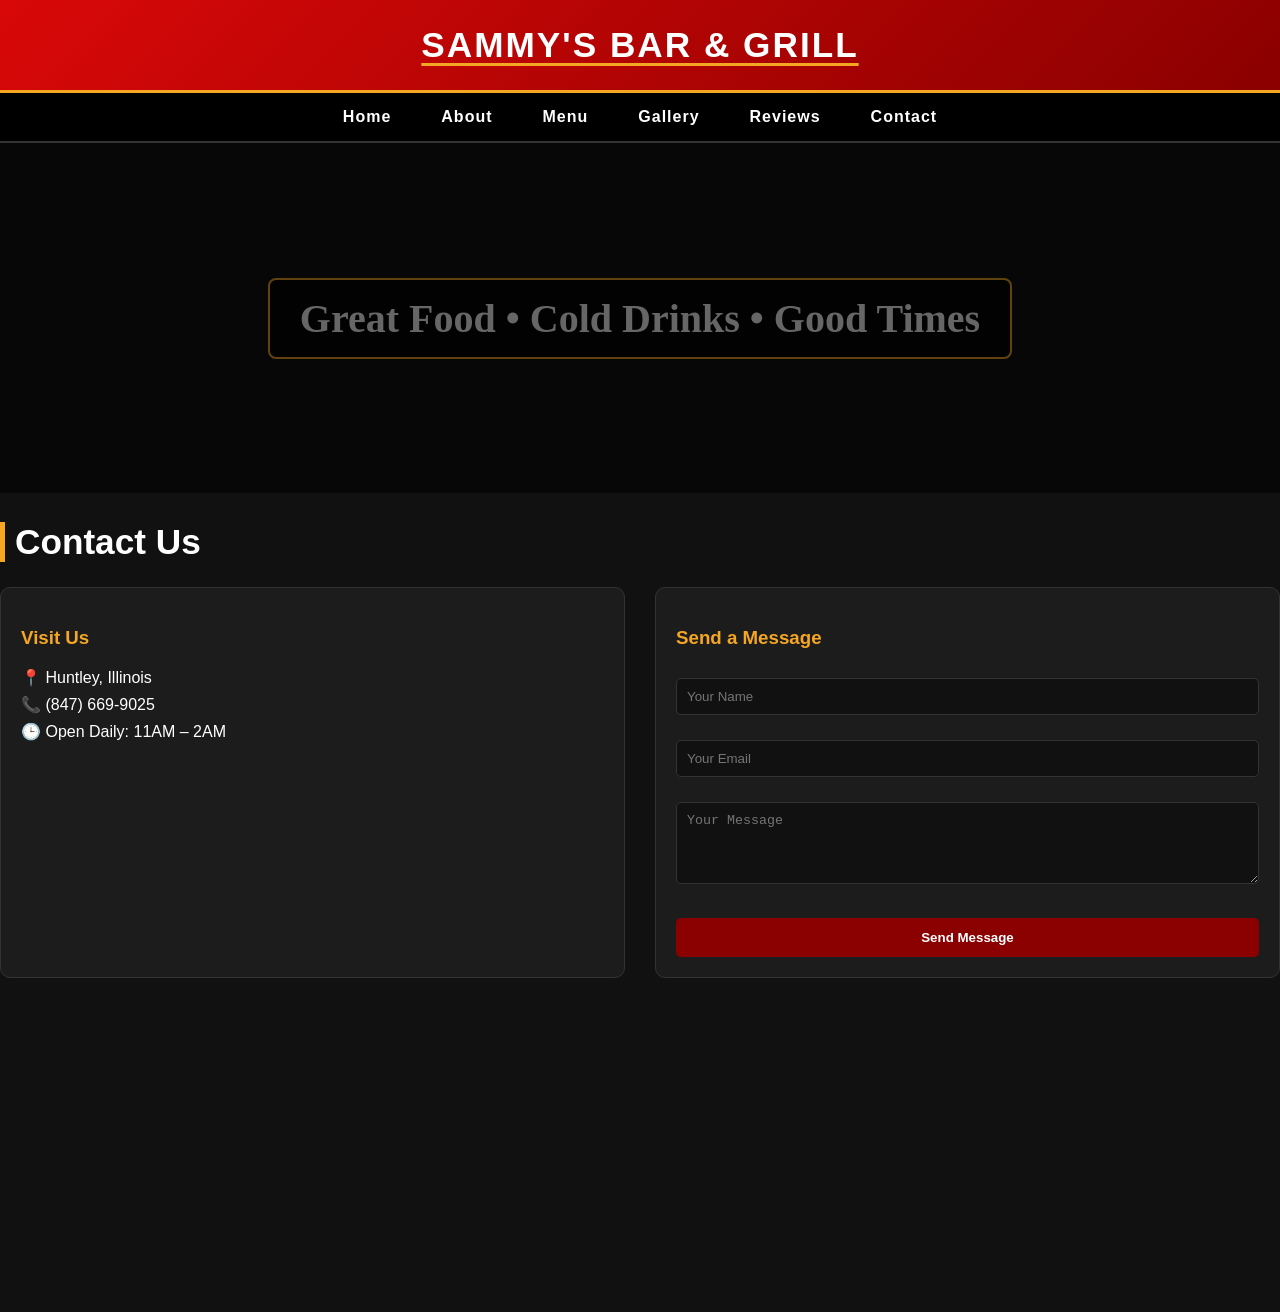
<file: contact.html>
<!DOCTYPE html>
<html lang="en">
<head>
    <meta charset="UTF-8">
    <meta name="viewport" content="width=device-width, initial-scale=1.0">
    <title>Contact | Sammys Bar & grill</title>
    <link rel="stylesheet" href="index.css">
</head>
<body>
    <header>
  <h1>SAMMY'S BAR & GRILL</h1>
</header>

<nav>
  <a href="hero.html">Home</a>
  <a href="about.html">About</a>
  <a href="Products.html">Menu</a>
  <a href="gallery.html">Gallery</a>
  <a href="reviews.html">Reviews</a>
  <a href="contact.html">Contact</a>
</nav>

<div class="content">

  <section id="hero" class="hero">
    <h2>Great Food • Cold Drinks • Good Times</h2>
  </section>
  <section id="contact">
  <h2>Contact Us</h2>

  <div class="contact-container">

    <!-- INFO -->
    <div class="contact-info">
      <h3>Visit Us</h3>
      <p>📍 Huntley, Illinois</p>
      <p>📞 (847) 669-9025</p>
      <p>🕒 Open Daily: 11AM – 2AM</p>
    </div>

    <!-- FORM -->
    <div class="contact-form">
      <h3>Send a Message</h3>
      <form>
        <input type="text" placeholder="Your Name" required>
        <input type="email" placeholder="Your Email" required>
        <textarea rows="4" placeholder="Your Message" required></textarea>
        <button type="submit">Send Message</button>
      </form>
    </div>

  </div>

  <!-- MAP -->
  <div class="map">
    <iframe src="https://maps.google.com/maps?q=Huntley%20Illinois&t=&z=13&ie=UTF8&iwloc=&output=embed"></iframe>
  </div>

</section>
</body>
</html>
</file>
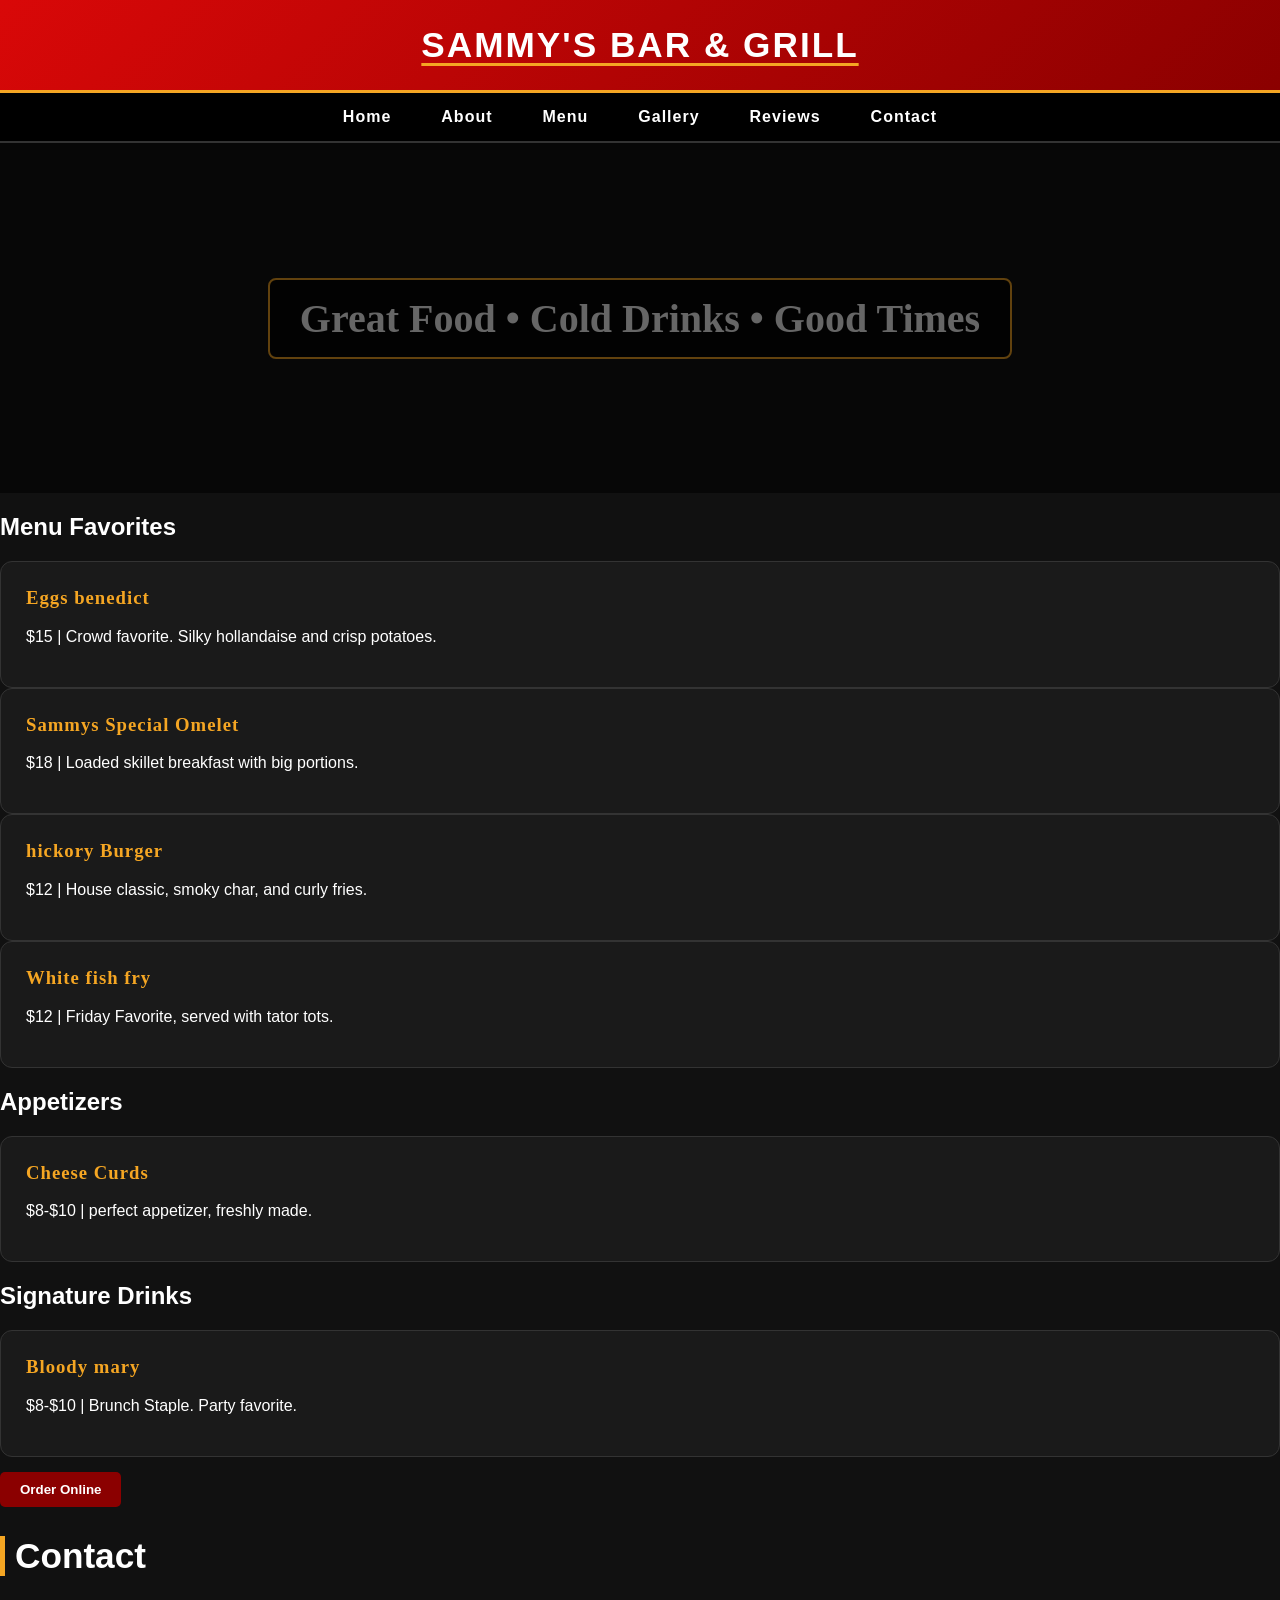
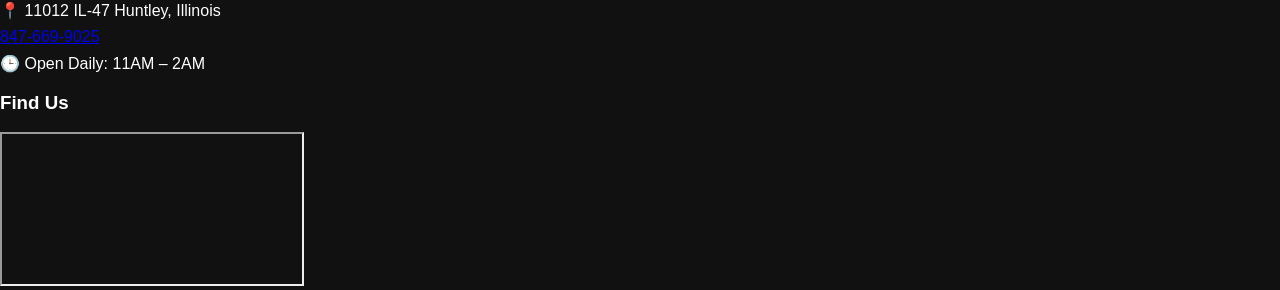
<file: Products.html>
<!DOCTYPE html>
<html lang="en">
<head>
    <meta charset="UTF-8">
    <meta name="viewport" content="width=device-width, initial-scale=1.0">
    <title>Menu | Sammys bar & grill</title>
    <link rel="stylesheet" href="index.css">
</head>
<body>
    <header>
  <h1>SAMMY'S BAR & GRILL</h1>
</header>

<nav>
  <a href="hero.html">Home</a>
  <a href="about.html">About</a>
  <a href="Products.html">Menu</a>
  <a href="gallery.html">Gallery</a>
  <a href="reviews.html">Reviews</a>
  <a href="contact.html">Contact</a>
</nav>
<section id="hero" class="hero">
    <h2>Great Food • Cold Drinks • Good Times</h2>
  </section>
<section id="products">
    <h2>Menu Favorites</h2>
    <div class="grid">
      <div class="card"><h3>Eggs benedict</h3><p>$15 | Crowd favorite. Silky hollandaise and crisp potatoes.</p></div>
      <div class="card"><h3>Sammys Special Omelet</h3><p>$18 | Loaded skillet breakfast with big portions.</p></div>
      <div class="card"><h3>hickory Burger</h3><p>$12 | House classic, smoky char, and curly fries.</p></div>
      <div class="card"><h3>White fish fry</h3><p>$12 | Friday Favorite, served with tator tots.</p></div>
    <h2>Appetizers</h2>
    <div class="grid">
      <div class="card"><h3>Cheese Curds</h3><p>$8-$10 | perfect appetizer, freshly made.</p></div>
    <h2>Signature Drinks</h2>
    <div class="grid">
      <div class="card"><h3>Bloody mary</h3><p>$8-$10 | Brunch Staple. Party favorite.</p></div>
    </div>
    <button onclick="alert('Online ordering coming soon!')">Order Online</button>
  </section>
  <section id="contact" class="contact">
    <h2>Contact</h2>
    <p>📍 11012 IL-47
        Huntley, Illinois</p>
<a href="tel:847-669-9025">847-669-9025</a>
    <p>🕒 Open Daily: 11AM – 2AM</p>

    <h3>Find Us</h3>
    <iframe src="https://maps.google.com/maps?q=Huntley%20Illinois&t=&z=13&ie=UTF8&iwloc=&output=embed"></iframe>
  </section>
</body>
</html>
</file>
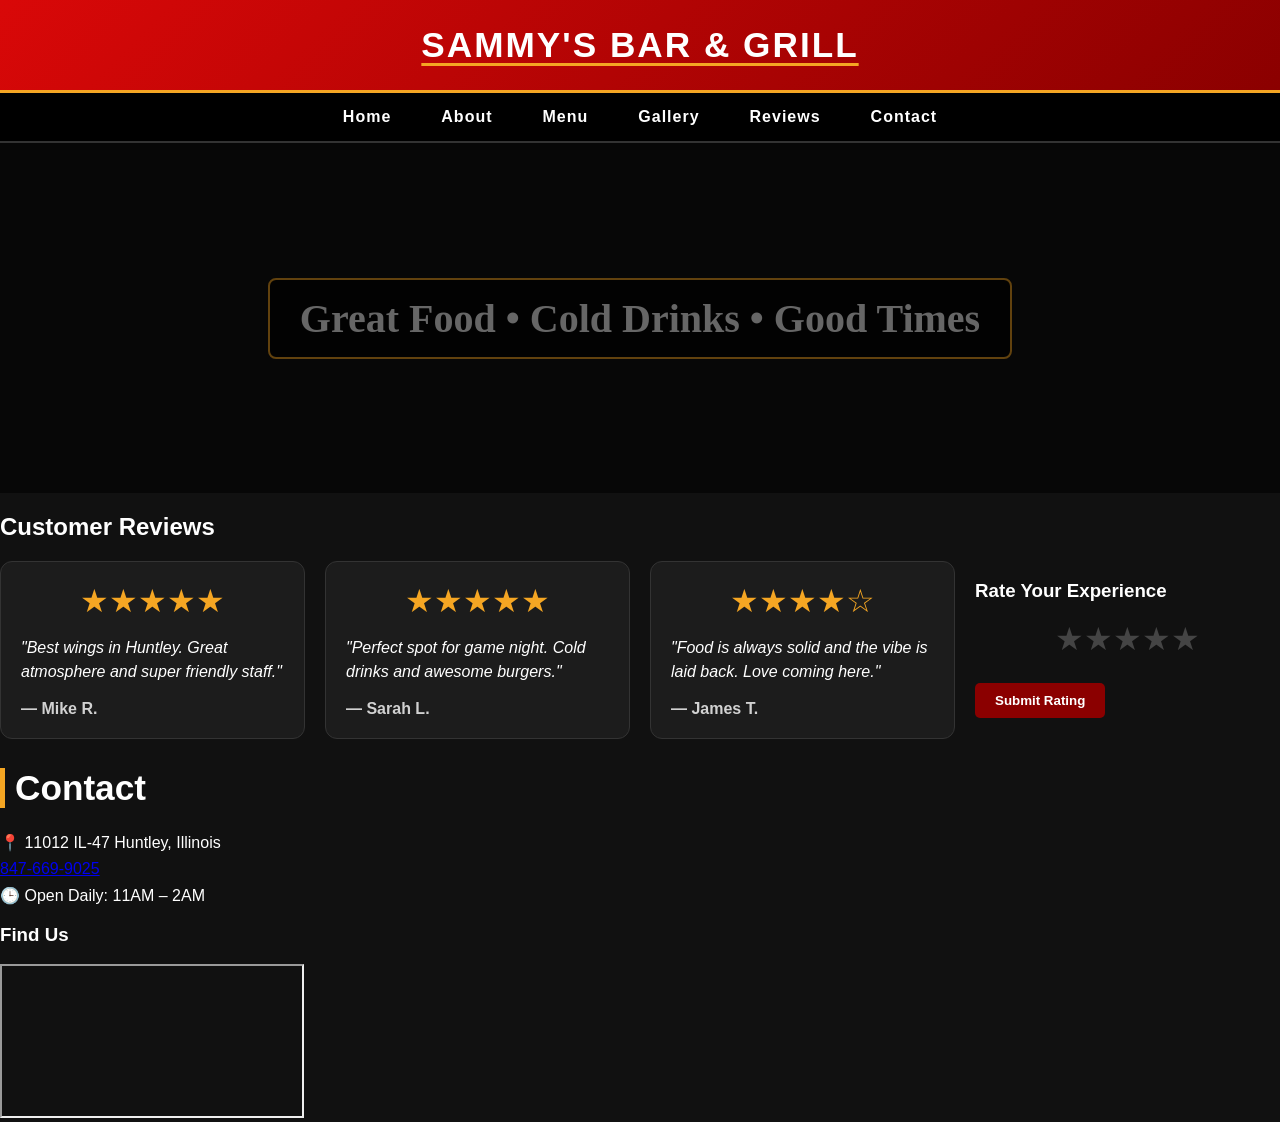
<file: reviews.html>
<!DOCTYPE html>
<html lang="en">
<head>
    <meta charset="UTF-8">
    <meta name="viewport" content="width=device-width, initial-scale=1.0">
    <title>Reviews | Sammys Bar & grill</title>
    <link rel="stylesheet" href="index.css">
</head>
<body>
    <header>
  <h1>SAMMY'S BAR & GRILL</h1>
</header>

<nav>
  <a href="hero.html">Home</a>
  <a href="about.html">About</a>
  <a href="Products.html">Menu</a>
  <a href="gallery.html">Gallery</a>
  <a href="reviews.html">Reviews</a>
  <a href="contact.html">Contact</a>
</nav>

<div class="content">

  <section id="hero" class="hero">
    <h2>Great Food • Cold Drinks • Good Times</h2>
  </section>
    <h2>Customer Reviews</h2>

  <div class="reviews-container">

    <div class="review-card">
      <div class="stars">★★★★★</div>
      <p>"Best wings in Huntley. Great atmosphere and super friendly staff."</p>
      <span class="reviewer">— Mike R.</span>
    </div>

    <div class="review-card">
      <div class="stars">★★★★★</div>
      <p>"Perfect spot for game night. Cold drinks and awesome burgers."</p>
      <span class="reviewer">— Sarah L.</span>
    </div>

    <div class="review-card">
      <div class="stars">★★★★☆</div>
      <p>"Food is always solid and the vibe is laid back. Love coming here."</p>
      <span class="reviewer">— James T.</span>
    </div>
<div class="rating-section">
  <h3>Rate Your Experience</h3>

  <div class="stars">
    <input type="radio" name="rating" id="star5" value="5">
    <label for="star5">★</label>

    <input type="radio" name="rating" id="star4" value="4">
    <label for="star4">★</label>

    <input type="radio" name="rating" id="star3" value="3">
    <label for="star3">★</label>

    <input type="radio" name="rating" id="star2" value="2">
    <label for="star2">★</label>

    <input type="radio" name="rating" id="star1" value="1">
    <label for="star1">★</label>
  </div>

  <button onclick="submitRating()">Submit Rating</button>
</div>

  </div>
</section>
<section id="contact" class="contact">
    <h2>Contact</h2>
    <p>📍 11012 IL-47
        Huntley, Illinois</p>
<a href="tel:847-669-9025">847-669-9025</a>
    <p>🕒 Open Daily: 11AM – 2AM</p>

    <h3>Find Us</h3>
    <iframe src="https://maps.google.com/maps?q=Huntley%20Illinois&t=&z=13&ie=UTF8&iwloc=&output=embed"></iframe>
  </section>
</body>
</html>
</file>
<file: index.css>
:root {
      --primary: #f0371a;
      --secondary: #1c1c1c;
      --accent: #f5a623;
      --text: #ffffff;
    }

    * { box-sizing: border-box; }

    body {
      margin: 0;
      font-family: 'Roboto', sans-serif;
      background: #111;
      color: var(--text);
    }

    
    header {
      background: linear-gradient(135deg, #d90808, #8b0000);
      padding: 25px;
      text-align: center;
      border-bottom: 3px solid var(--accent);
    }

    header h1 {
      font-family: Impact, Haettenschweiler, 'Arial Narrow Bold', sans-serif;
      font-size: 3em;
      letter-spacing: 2px;
      margin: 0;
    }

    header p { margin: 5px 0 0; opacity: 0.8; }

   
    nav {
      display: flex;
      justify-content: center;
      background: #000;
      border-bottom: 2px solid #333;
    }

    nav a {
      color: white;
      padding: 15px 25px;
      text-decoration: none;
      font-weight: bold;
      letter-spacing: 1px;
      transition: 0.3s;
    }

    nav a:hover {
      background: var(--primary);
      color: var(--accent);
    }

    
    .hero {
      background: url('https://dynamic-media-cdn.tripadvisor.com/media/photo-o/0f/11/53/26/a-view-of-sammy-s.jpg?w=900&h=500&s=1') center/cover no-repeat;
      height: 350px;
      display: flex;
      align-items: center;
      justify-content: center;
      position: relative;
    }

    .hero::after {
      content: '';
      position: absolute;
      inset: 0;
      background: rgba(0,0,0,0.6);
    }

    .hero h2 {
      position: relative;
      font-family: 'Bebas Neue';
      font-size: 2.5em;
      background: rgba(0,0,0,0.7);
      padding: 15px 30px;
      border: 2px solid var(--accent);
      border-radius: 8px;
    }

   
    .section {
      padding: 50px 20px;
      max-width: 1100px;
      margin: auto;
    }

    .section h2 {
      font-family: 'Bebas Neue';
      font-size: 2.2em;
      border-left: 5px solid var(--accent);
      padding-left: 10px;
      margin-bottom: 20px;
    }

    
    .menu {
      display: grid;
      grid-template-columns: repeat(auto-fit, minmax(250px, 1fr));
      gap: 25px;
    }

    .card {
      background: #1a1a1a;
      padding: 25px;
      border-radius: 12px;
      border: 1px solid #333;
      transition: transform 0.3s, box-shadow 0.3s;
    }

    .card:hover {
      transform: translateY(-5px);
      box-shadow: 0 10px 25px rgba(0,0,0,0.5);
      border-color: var(--accent);
    }

    .card h3 {
      margin-top: 0;
      color: var(--accent);
      font-family: 'Bebas Neue';
      letter-spacing: 1px;
    }

    
    #contact p { margin: 8px 0; }

    button {
      margin-top: 15px;
      background: var(--primary);
      color: white;
      border: none;
      padding: 12px 18px;
      border-radius: 6px;
      font-weight: bold;
      cursor: pointer;
      transition: 0.3s;
    }

    button:hover {
      background: var(--accent);
      color: black;
    }

    
    footer {
      background: #000;
      text-align: center;
      padding: 25px;
      margin-top: 40px;
      border-top: 2px solid #333;
      font-size: 0.9em;
      opacity: 0.7;
    }

    
    @media (max-width: 600px) {
      header h1 { font-size: 2.2em; }
      .hero h2 { font-size: 1.8em; }
    }

.img {
max-width: 50%;
height: auto;
}

#reviews h2 {
  font-family: 'Bebas Neue', sans-serif;
  font-size: 2.2em;
  border-left: 5px solid #f5a623;
  padding-left: 10px;
  margin-bottom: 25px;
}

.reviews-container {
  display: grid;
  grid-template-columns: repeat(auto-fit, minmax(260px, 1fr));
  gap: 20px;
}

.review-card {
  background: #1c1c1c;
  border-radius: 12px;
  padding: 20px;
  border: 1px solid #333;
  transition: 0.3s;
}

.review-card:hover {
  transform: translateY(-6px);
  box-shadow: 0 10px 25px rgba(0,0,0,0.5);
  border-color: #f5a623;
}

.stars {
  color: #f5a623;
  font-size: 1.2em;
  margin-bottom: 10px;
}

.review-card p {
  font-style: italic;
  line-height: 1.5;
}

.reviewer {
  display: block;
  margin-top: 15px;
  font-weight: bold;
  opacity: 0.8;
}
    
    href{
        color: #ffffff;
    }
contact {
  padding: 50px 20px;
  max-width: 1100px;
  margin: auto;
}

#contact h2 {
  font-family: 'Bebas Neue', sans-serif;
  font-size: 2.2em;
  border-left: 5px solid #f5a623;
  padding-left: 10px;
  margin-bottom: 25px;
}


.contact-container {
  display: grid;
  grid-template-columns: repeat(auto-fit, minmax(280px, 1fr));
  gap: 30px;
  margin-bottom: 30px;
}


.contact-info {
  background: #1c1c1c;
  padding: 20px;
  border-radius: 10px;
  border: 1px solid #333;
}

.contact-info h3 {
  color: #f5a623;
}


.contact-form {
  background: #1c1c1c;
  padding: 20px;
  border-radius: 10px;
  border: 1px solid #333;
}

.contact-form h3 {
  color: #f5a623;
}

.contact-form input,
.contact-form textarea {
  width: 100%;
  padding: 10px;
  margin-top: 10px;
  margin-bottom: 15px;
  background: #111;
  border: 1px solid #333;
  color: white;
  border-radius: 5px;
}

.contact-form button {
  background: #8b0000;
  color: white;
  border: none;
  padding: 12px;
  width: 100%;
  font-weight: bold;
  border-radius: 5px;
  cursor: pointer;
}

.contact-form button:hover {
  background: #f5a623;
  color: black;
}


.map iframe {
  width: 100%;
  height: 300px;
  border: 0;
  border-radius: 10px;
padding: 60px 20px;
  max-width: 1100px;
  margin: auto;
}

.about-container {
  display: grid;
  grid-template-columns: repeat(auto-fit, minmax(300px, 1fr));
  gap: 30px;
  align-items: center;
}


.about-text h2 {
  font-family: 'Bebas Neue', sans-serif;
  font-size: 2.4em;
  border-left: 5px solid #f5a623;
  padding-left: 10px;
  margin-bottom: 20px;
}

.about-text p {
  line-height: 1.6;
  margin-bottom: 15px;
}


.about-image img {
  width: 100%;
  border-radius: 12px;
  border: 2px solid #333;
  transition: 0.3s;
}
rating-section {
  margin-top: 30px;
  text-align: center;
}

.stars {
  display: flex;
  justify-content: center;
  flex-direction: row-reverse;
  font-size: 2em;
}

.stars input {
  display: none;
}

.stars label {
  color: #444;
  cursor: pointer;
  transition: 0.2s;
}

.stars label:hover,
.stars label:hover ~ label {
  color: #f5a623;
}


.stars input:checked ~ label {
  color: #f5a623;
}

button {
  margin-top: 15px;
  padding: 10px 20px;
  background: #8b0000;
  color: white;
  border: none;
  border-radius: 5px;
  cursor: pointer;
}

button:hover {
  background: #f5a623;
  color: black;
}
header h1 {
  margin: 0;
  font-family: 'Bebas Neue', sans-serif;
  font-size: 2.2em;
  text-decoration: underline;
  text-decoration-color: #f5a623; 
  text-underline-offset: 6px; 
}
</file>
